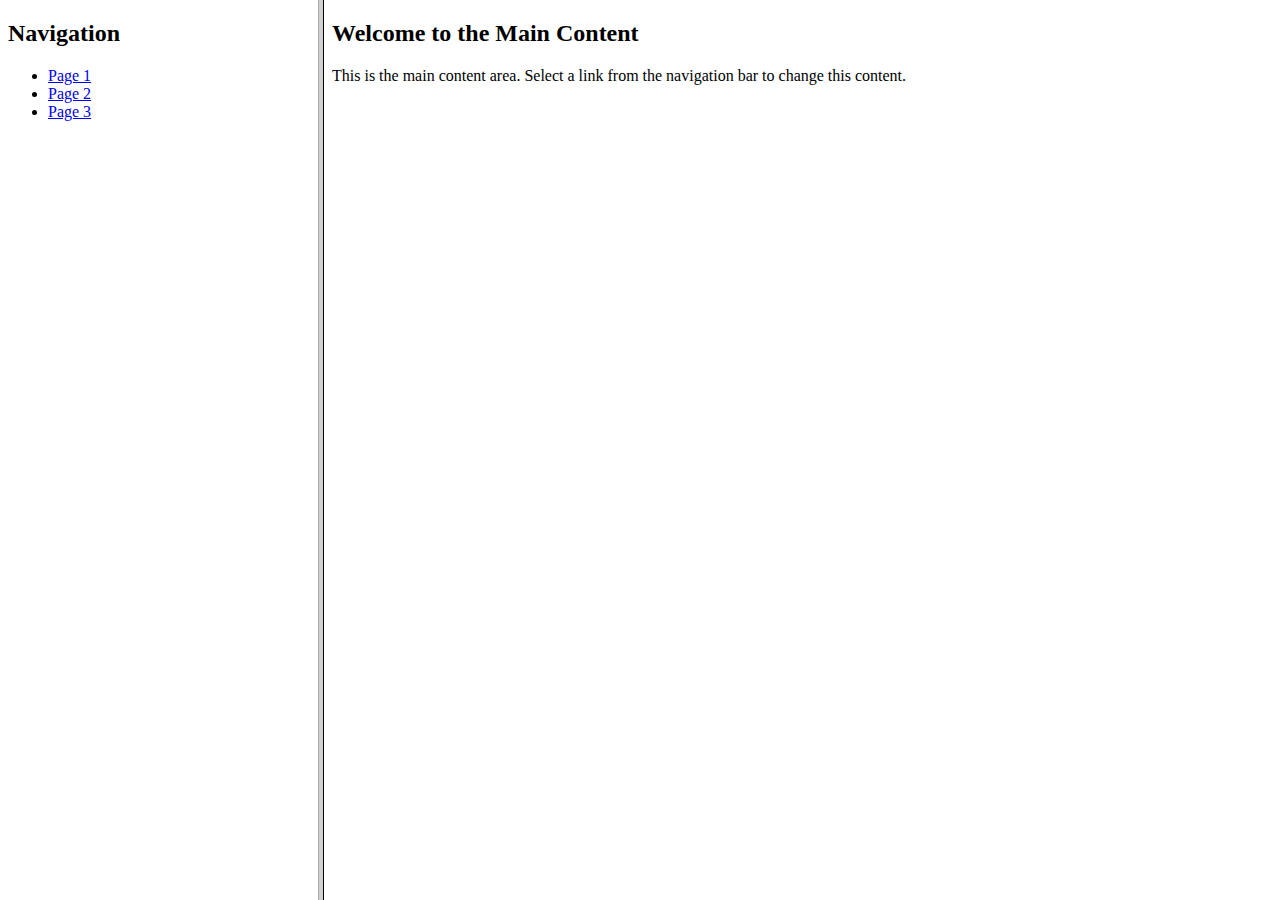
<file: Frames/index.html>
<!DOCTYPE html>
<html>
<head>
    <title>Frames Example</title>
</head>
<frameset cols="25%,75%">
    <frame src="nav.html" name="nav">
    <frame src="content.html" name="content">
</frameset>
</html>
</file>
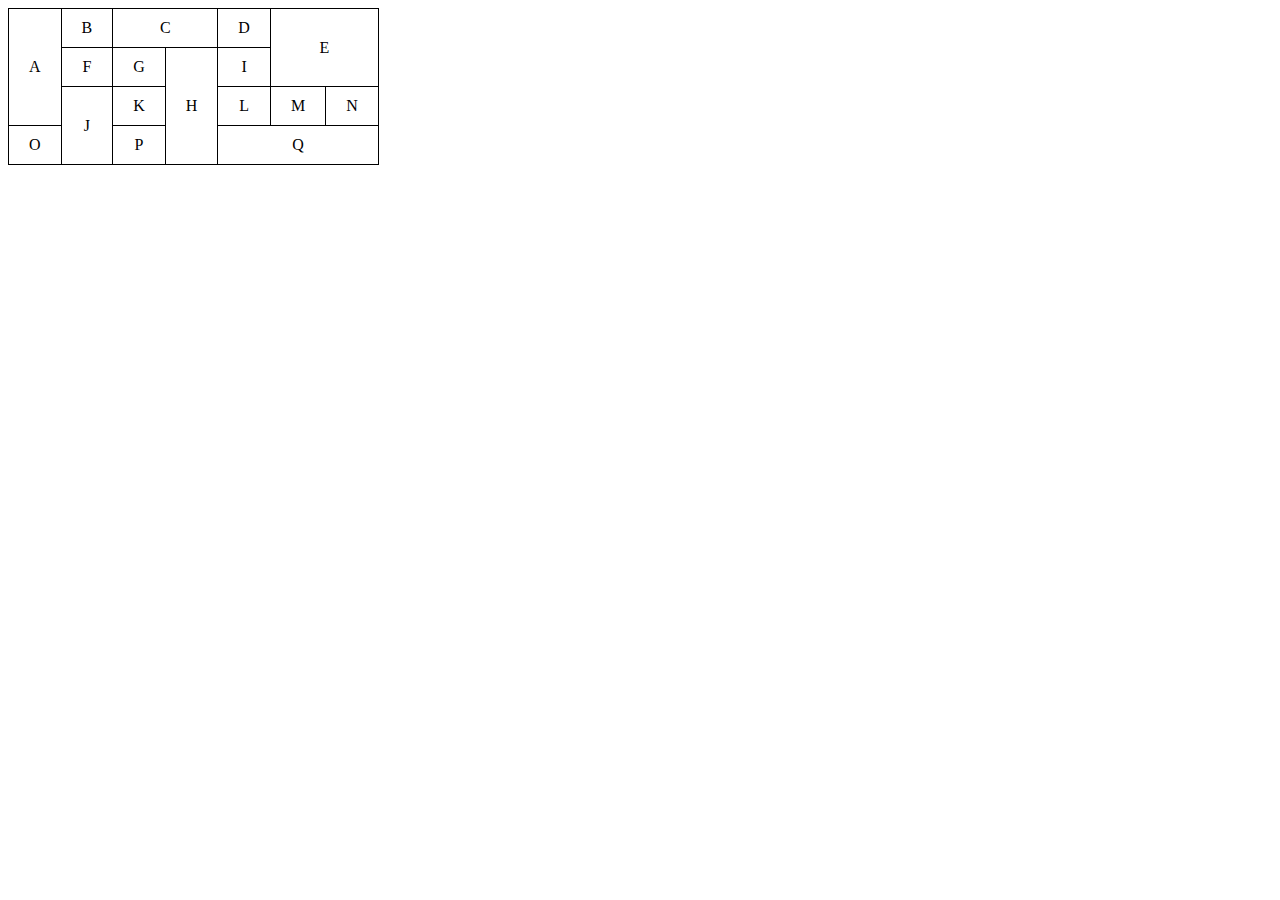
<file: PaglaTable/index.html>
<!DOCTYPE html>
<html lang="en">
<head>
    <meta charset="UTF-8">
    <meta name="viewport" content="width=device-width, initial-scale=1.0">
    <title>Document</title>
    <style>
        table {
            border-collapse: collapse;
        }
        td{
            border: 1px solid black;
            padding: 10px 20px;
            text-align: center;
        }
        
    </style>
</head>
<body>
    <table>
        <tr>
            <td rowspan="3">A</td>
            <td>B</td>
            <td colspan="2">C</td>
            <td>D</td>
            <td rowspan="2" colspan="2">E</td>
        </tr>
        <tr>
            <td>F</td>
            <td>G</td>
            <td rowspan="3">H</td>
            <td>I</td>
        </tr>
        <tr>
            <td rowspan="2">J</td>
            <td>K</td>
            <td>L</td>
            <td>M</td>
            <td>N</td>
        </tr>
        <tr>
            <td>O</td>
            <td>P</td>
            <td colspan="3">Q</td>
        </tr>
        
    </table>
</body>
</html>

<!-- <?xml version="1.0" encoding="UTF-8"?>
<xsl:stylesheet version="1.0" xmlns:xsl="http://www.w3.org/1999/XSL/Transform">

<xsl:template match="/">
    <html>
    <head>
        <title>Book Library</title>
        <style>
            body { font-family: Arial, sans-serif; }
            table { width: 100%; border-collapse: collapse; }
            th, td { padding: 10px; border: 1px solid #ddd; text-align: left; }
            th { background-color: #f2f2f2; }
        </style>
    </head>
    <body>
        <h1>Book Library</h1>
        <table>
            <tr>
                <th>Title</th>
                <th>Author</th>
                <th>Genre</th>
                <th>Price</th>
                <th>Publish Date</th>
                <th>Description</th>
            </tr>
            <xsl:for-each select="library/book">
                <tr>
                    <td><xsl:value-of select="title"/></td>
                    <td><xsl:value-of select="author"/></td>
                    <td><xsl:value-of select="genre"/></td>
                    <td><xsl:value-of select="price"/></td>
                    <td><xsl:value-of select="publish_date"/></td>
                    <td><xsl:value-of select="description"/></td>
                </tr>
            </xsl:for-each>
        </table>
    </body>
    </html>
</xsl:template>

</xsl:stylesheet> -->




<!-- Real Answer -->
</file>
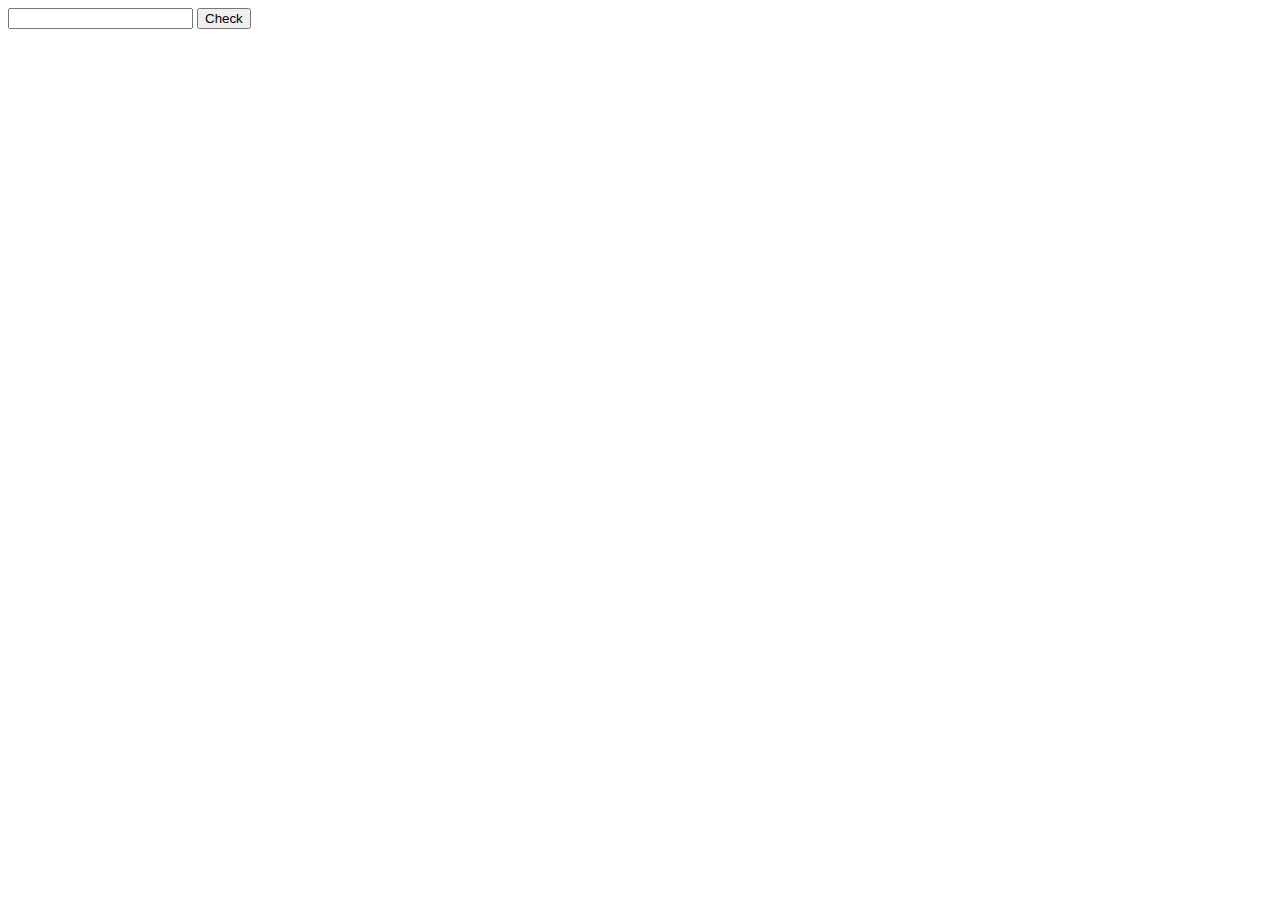
<file: PrimeInHtml/index.html>
<!DOCTYPE html>
<html lang="en">
  <head>
    <meta charset="UTF-8" />
    <meta name="viewport" content="width=device-width, initial-scale=1.0" />
    <title>Document</title>
  </head>
  <body>
    <form onsubmit="checkPrime(event)">
      <input type="number" name="number" id="" />
      <button type="submit">Check</button>
    </form>
    <p id="primeBox"></p>
    <script src="script.js"></script>
  </body>
</html>
</file>
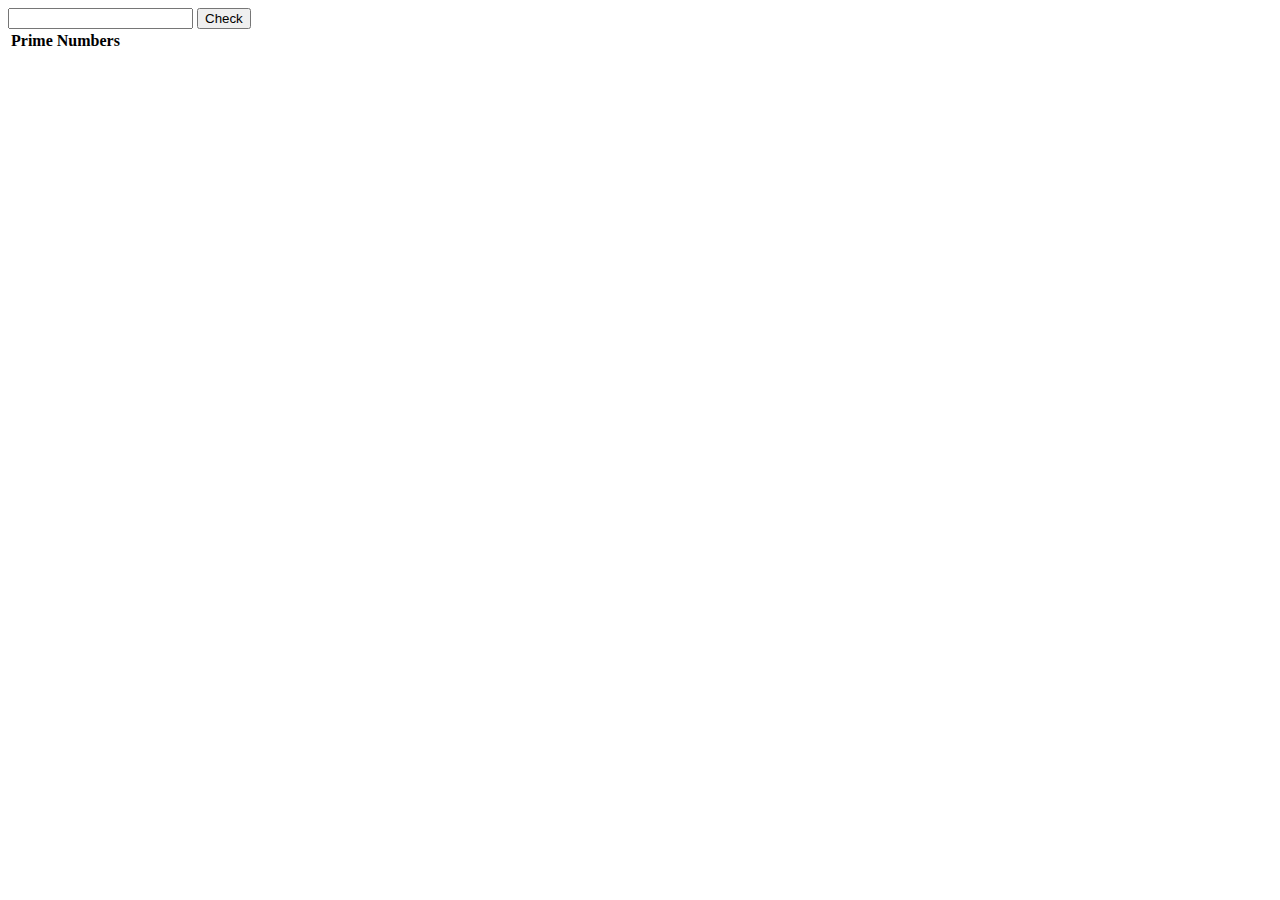
<file: Q10(c)/index.html>
<!DOCTYPE html>
<html lang="en">
  <head>
    <meta charset="UTF-8" />
    <meta name="viewport" content="width=device-width, initial-scale=1.0" />
    <title>Document</title>
  </head>
  <body>
    <form onsubmit="checkPrime(event)">
      <input type="text" name="number" id="number" />
      <button id="checkBtn" type="submit">Check</button>
    </form>
    <table id="primeTable">
        <tr>
            <th>Prime Numbers</th>
        </tr>
    </table>
    <script src="script.js"></script>
  </body>
</html>
</file>
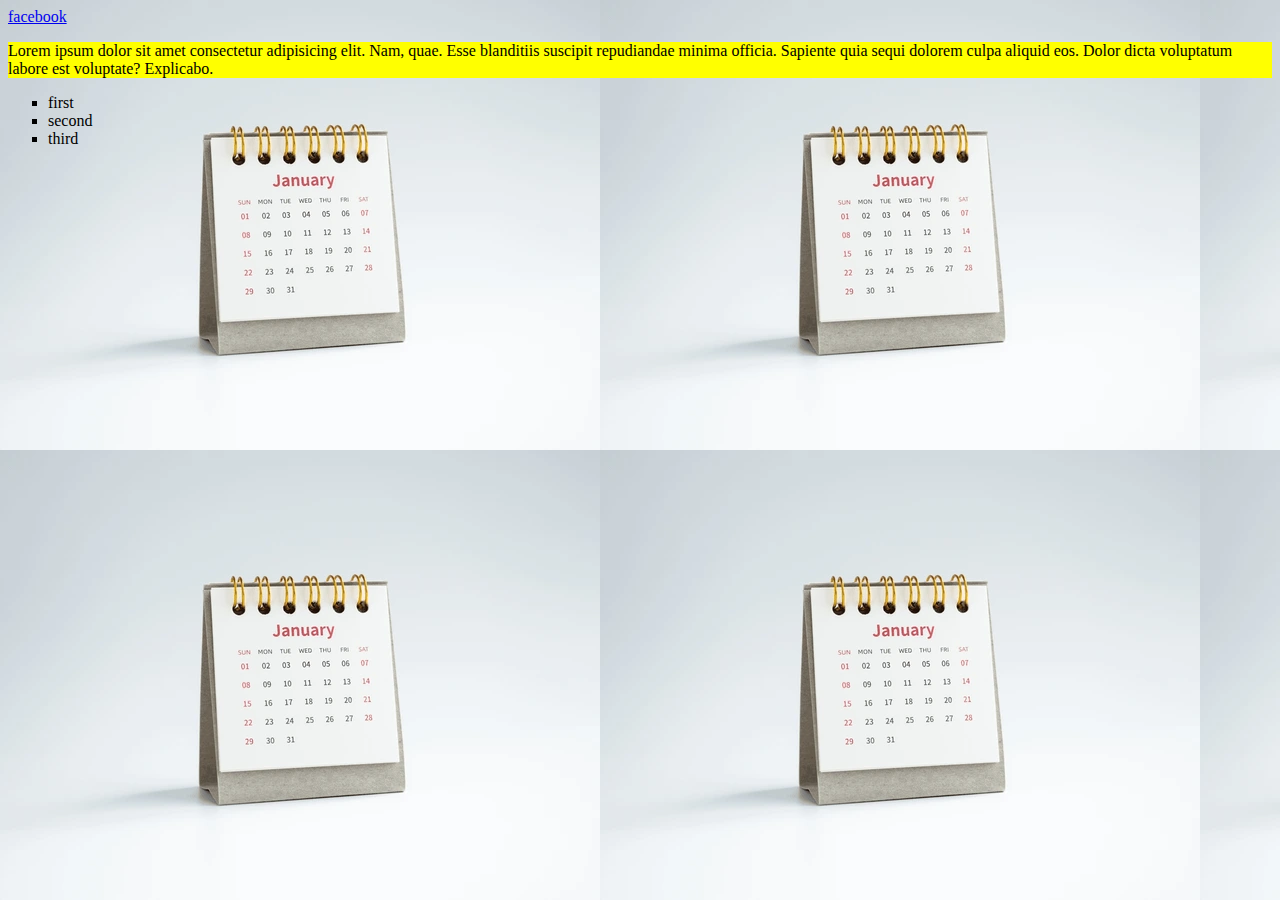
<file: Q7(d)/index.html>
<!DOCTYPE html>
<html lang="en">
<head>
    <meta charset="UTF-8">
    <meta name="viewport" content="width=device-width, initial-scale=1.0">
    <title>Document</title>
    <link rel="stylesheet" href="style.css">
</head>
<body>
    <a href="https://www.facebook.com">facebook</a>
    <p>Lorem ipsum dolor sit amet consectetur adipisicing elit. Nam, quae. Esse blanditiis suscipit repudiandae minima officia. Sapiente quia sequi dolorem culpa aliquid eos. Dolor dicta voluptatum labore est voluptate? Explicabo.</p>
    <ul>
        <li>first</li>
        <li>second</li>
        <li>third</li>
    </ul>


</body>
</html>
</file>
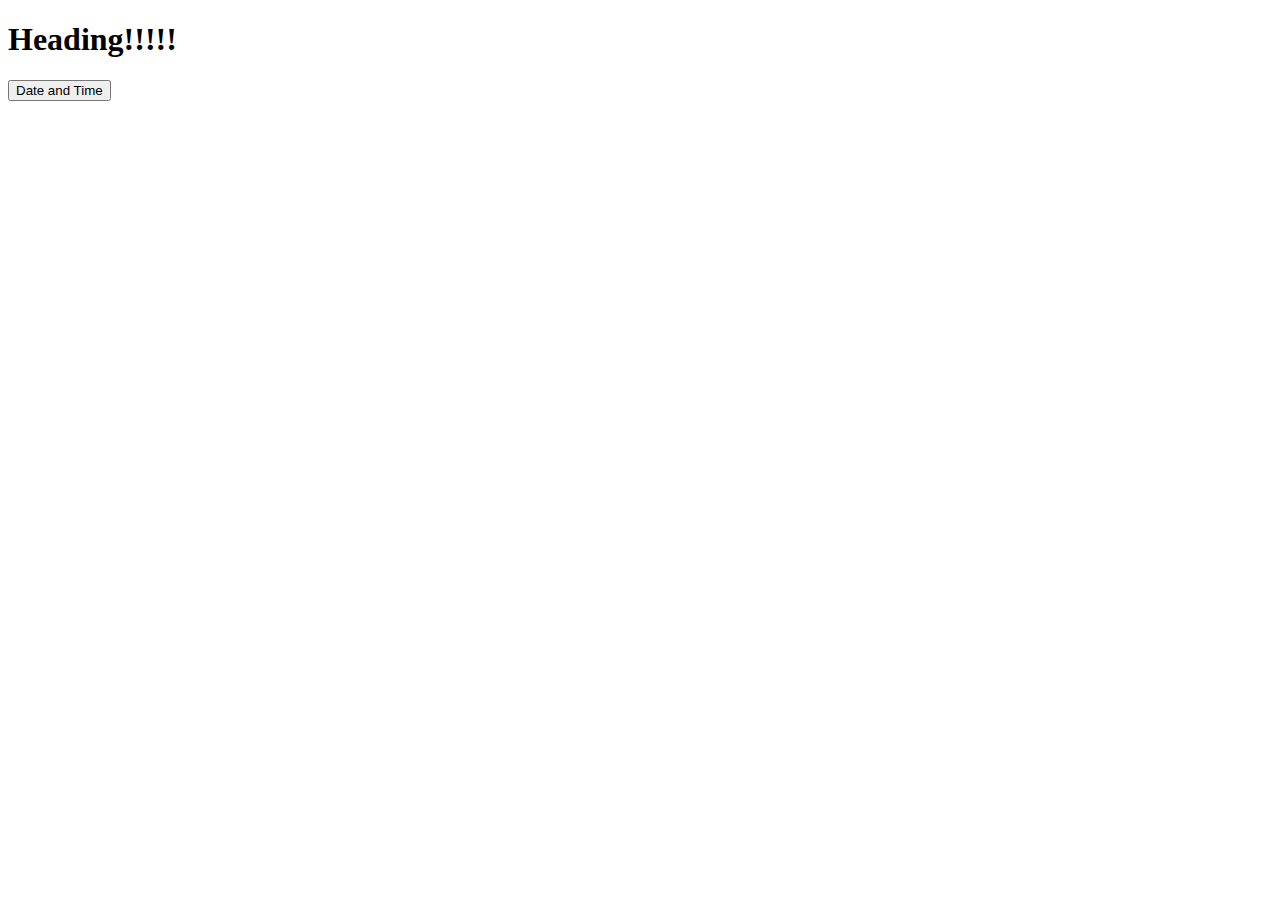
<file: Q9(c)/index.html>
<!DOCTYPE html>
<html lang="en">
<head>
    <meta charset="UTF-8">
    <meta name="viewport" content="width=device-width, initial-scale=1.0">
    <title>Document</title>
</head>
<body>
    <h1 id="heading">Heading!!!!!</h1>
    <button id="date">Date and Time</button>
    <p id="dateShow"></p>

    <script src="script.js"></script>
</body>
</html>
</file>
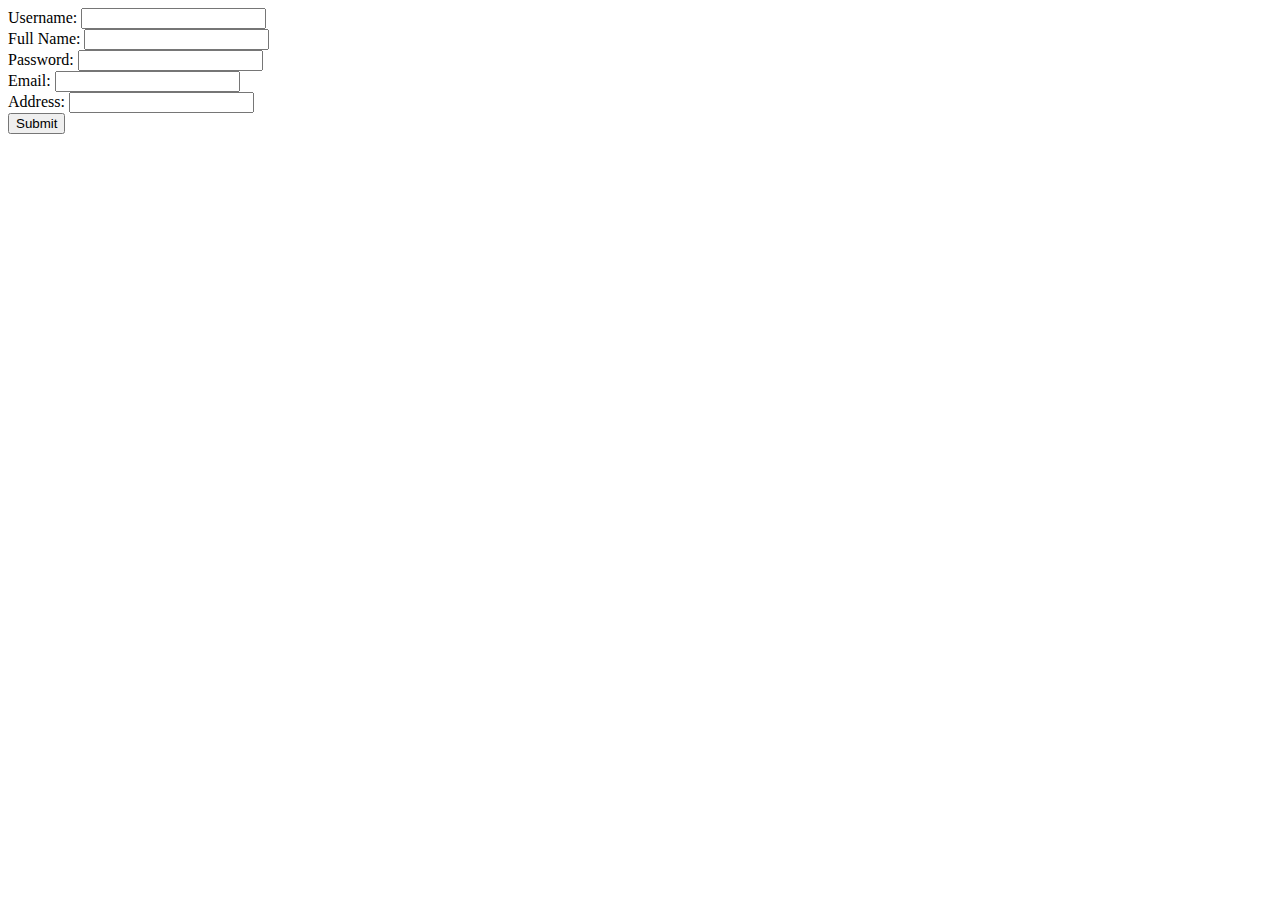
<file: regEx/index.html>
<!DOCTYPE html>
<html lang="en">
<head>
    <meta charset="UTF-8">
    <meta name="viewport" content="width=device-width, initial-scale=1.0">
    <title>Regex Testing Form</title>
</head>
<body>
    <form id="regexForm">
        <div>
            <label for="username">Username:</label>
            <input onkeyup="validateUserName()" type="text" id="username" name="username">
            <span id="username-error"></span>
        </div> 
        <div>
            <label for="fullname">Full Name:</label>
            <input onkeyup="validateFullName()" type="text" id="fullname" name="fullname">
            <span id="fullname-error"></span>
        </div>
        <div>
            <label for="password">Password:</label>
            <input onkeyup="validatePassword()" type="text" id="password" name="password">
            <span id="password-error"></span>
        </div>
        <div>
            <label for="email">Email:</label>
            <input onkeyup="validateEmail()" type="email" id="email" name="email">
            <span id="email-error"></span>
        </div>
        <div>
            <label for="address">Address:</label>
            <input type="text" id="address" name="address">
            <span id="address-error"></span>
        </div>
        <div>
            <button type="submit">Submit</button>
        </div>
    </form>

    <script src="script.js"></script> 
</body>
</html>
</file>
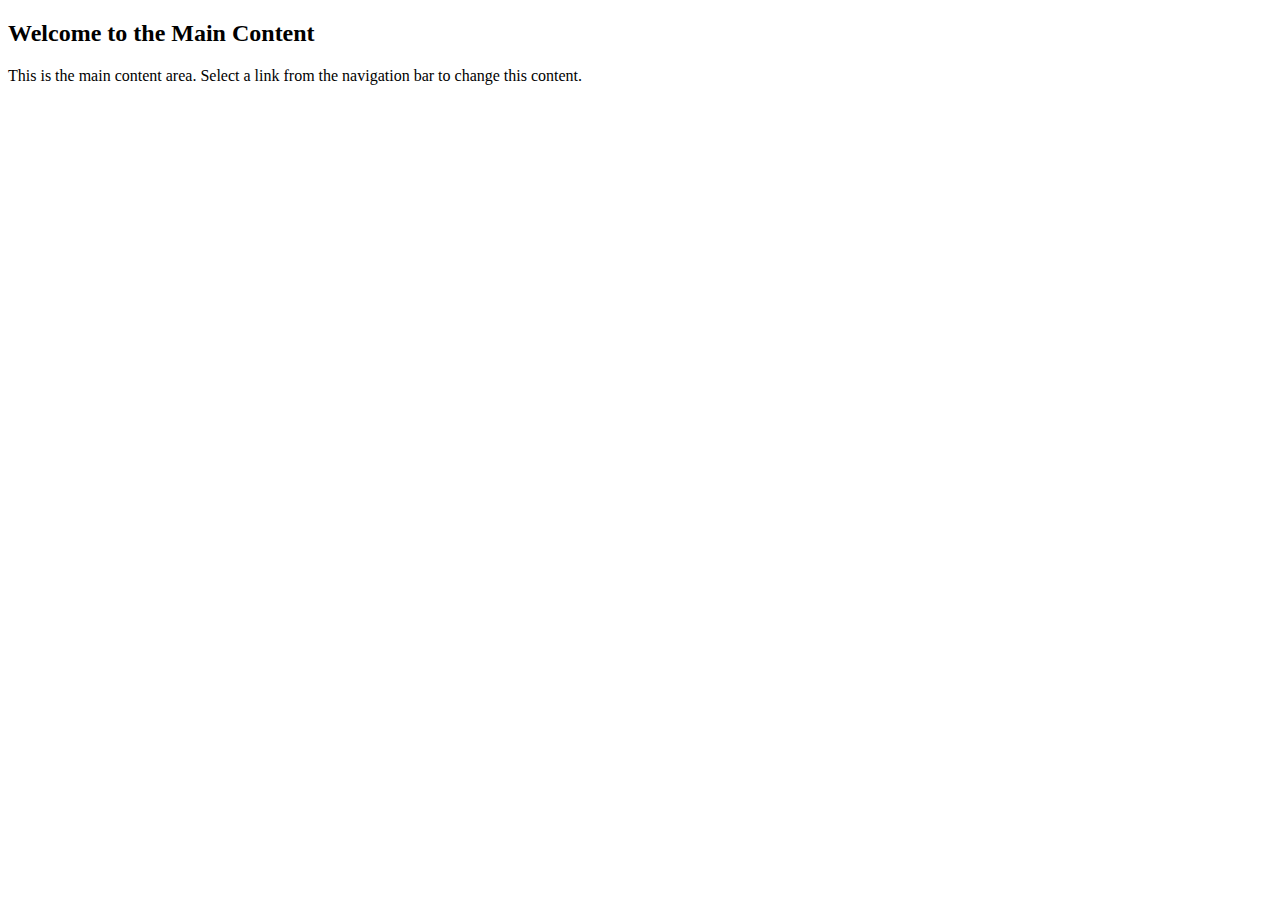
<file: Frames/content.html>
<!DOCTYPE html>
<html>
<head>
    <title>Content</title>
</head>
<body>
    <h2>Welcome to the Main Content</h2>
    <p>This is the main content area. Select a link from the navigation bar to change this content.</p>
</body>
</html>
</file>
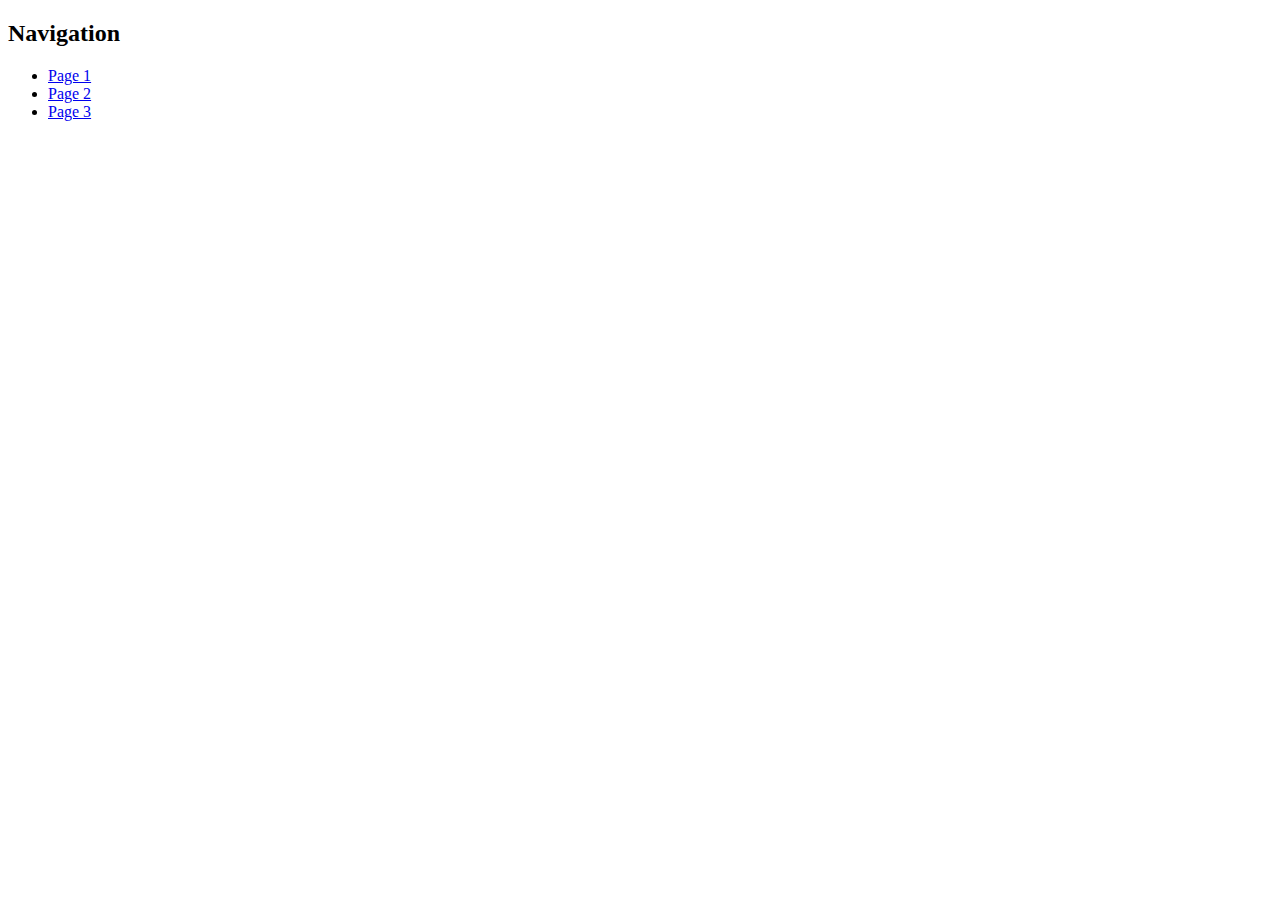
<file: Frames/nav.html>
<!DOCTYPE html>
<html>
<head>
    <title>Navigation</title>
</head>
<body>
    <h2>Navigation</h2>
    <ul>
        <li><a href="page1.html" target="content">Page 1</a></li>
        <li><a href="page2.html" target="content">Page 2</a></li>
        <li><a href="page3.html" target="content">Page 3</a></li>
    </ul>
</body>
</html>
</file>
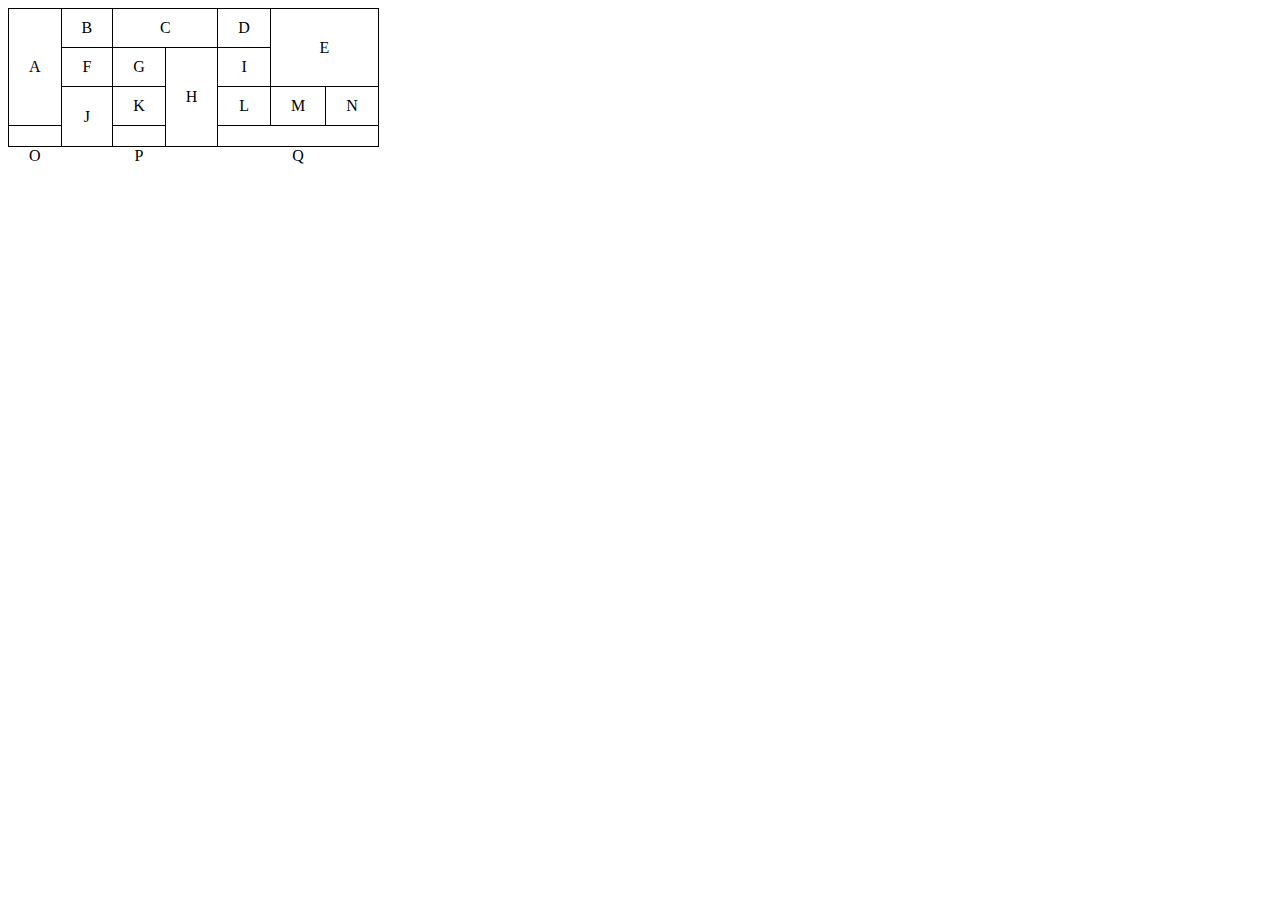
<file: PaglaTable/paglaTableReal.html>
<!DOCTYPE html>
<html lang="en">
  <head>
    <meta charset="UTF-8" />
    <meta name="viewport" content="width=device-width, initial-scale=1.0" />
    <title>Document</title>
    <style>
      table {
        border-collapse: collapse;
      }
      td {
        border: 1px solid black;
        padding: 10px 20px;
        text-align: center;
      }
      .chora > td {
        border: none;
        padding: 0px 20px;
      }
    </style>
  </head>
  <body>
    <table>
      <tr>
        <td rowspan="3">A</td>
        <td>B</td>
        <td colspan="2">C</td>
        <td>D</td>
        <td rowspan="2" colspan="2">E</td>
      </tr>
      <tr>
        <td>F</td>
        <td>G</td>
        <td rowspan="3">H</td>
        <td>I</td>
      </tr>
      <tr>
        <td rowspan="2">J</td>
        <td>K</td>
        <td>L</td>
        <td>M</td>
        <td>N</td>
      </tr>
      <tr>
        <td></td>
        <td></td>
        <td colspan="3"></td>
      </tr>
      <tr class="chora">
        <td>O</td>
        <td></td>
        <td>P</td>
        <td></td>
        <td colspan="3">Q</td>
      </tr>
    </table>
  </body>
</html>
</file>
<file: Q7(d)/style.css>
a:visited{
    color: green;
}

p{
    background-color: yellow;
}

 ul li {
    list-style-type: square;
}
body{
    background-image: url('calender1.jpeg');
    background-repeat: repeat;
}
</file>
